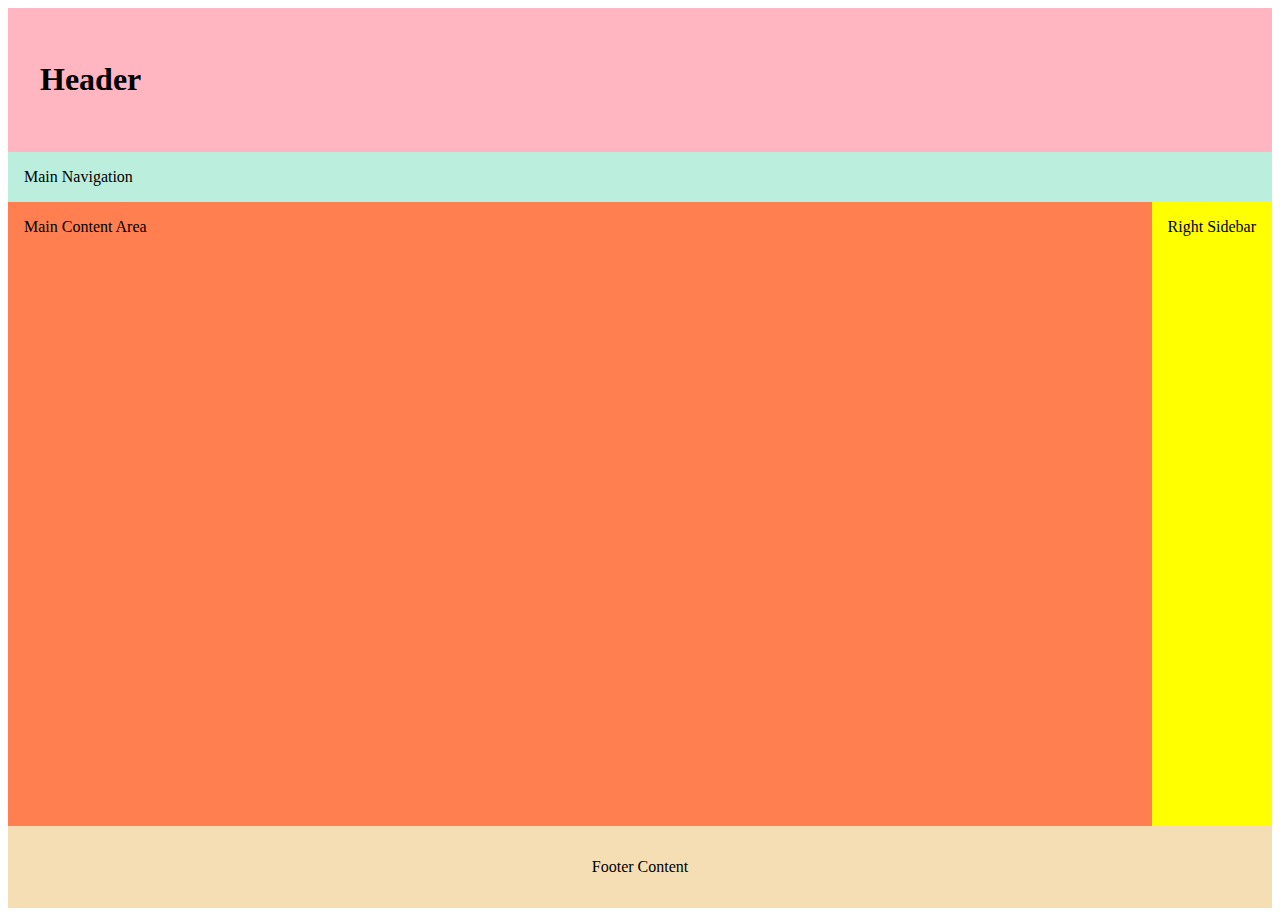
<file: lesson01/holygrail.html>
<!DOCTYPE html>
<html lang="en">

<head>
    <meta charset="UTF-8">
    <meta name="viewport" content="width=device-width, initial-scale=1.0">
    <title>Holy Grail</title>
    <link rel="stylesheet" href="styles/holygrail.css">
</head>

<body>
    <!-- this content was forked from Google Web Developers 10 Modern Layouts https://youtu.be/qm0IfG1GyZU?t=465-->
    <header>
        <h1 contenteditable>Header</h1>
    </header>
    <nav>Main Navigation</nav>
    <main contenteditable>Main Content Area</main>
    <div class="right-sidebar" contenteditable>Right Sidebar</div>
    <footer contenteditable>Footer Content</footer>
</body>

</html>
</file>
<file: lesson01/styles/holygrail.css>
body {
    display: grid;
    height: 100vh;
    grid-template: auto auto 1fr auto / 1fr auto;
}

header {
    background: lightpink;
    padding: 2rem;
    grid-column: 1 / 3;
}

nav {
    background: #bed;
    grid-column: 1 / 3;
    padding: 1rem;
}

main {
    background: coral;
    grid-column: 1 / 2;
    padding: 1rem;
}

.right-sidebar {
    background: yellow;
    grid-column: 2/3;
    padding: 1rem;
}

footer {
    background: wheat;
    padding: 2rem;
    text-align: center;
    grid-column: 1 / 3;
}
</file>
